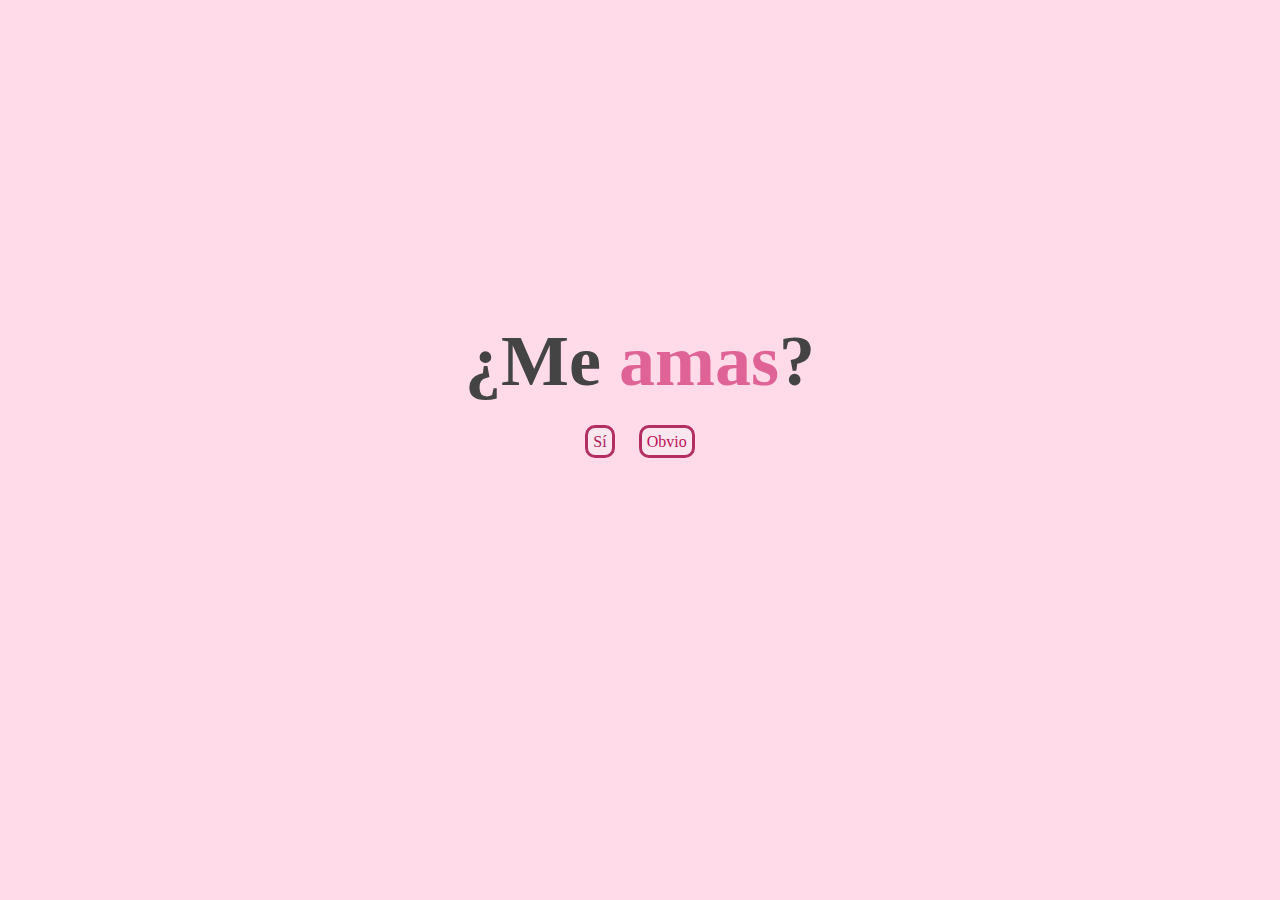
<file: index.html>
<!DOCTYPE html>
<html lang="en">
<head>
    <meta charset="UTF-8">
    <meta name="viewport" content="width=device-width, initial-scale=1.0">
    <title>Para ti</title>
    <link rel="stylesheet" href="styles.css">
</head>
<body>
    <div class="container">
        <div class="amas">
            <h2>¿Me <span>amas</span>?</h2>
            <a id="Sí" href="Sí.html">Sí</a>
            <a id="Obvio" href="Obvio.html">Obvio</a>
        </div>
    </div>
</body>
</html>
</file>
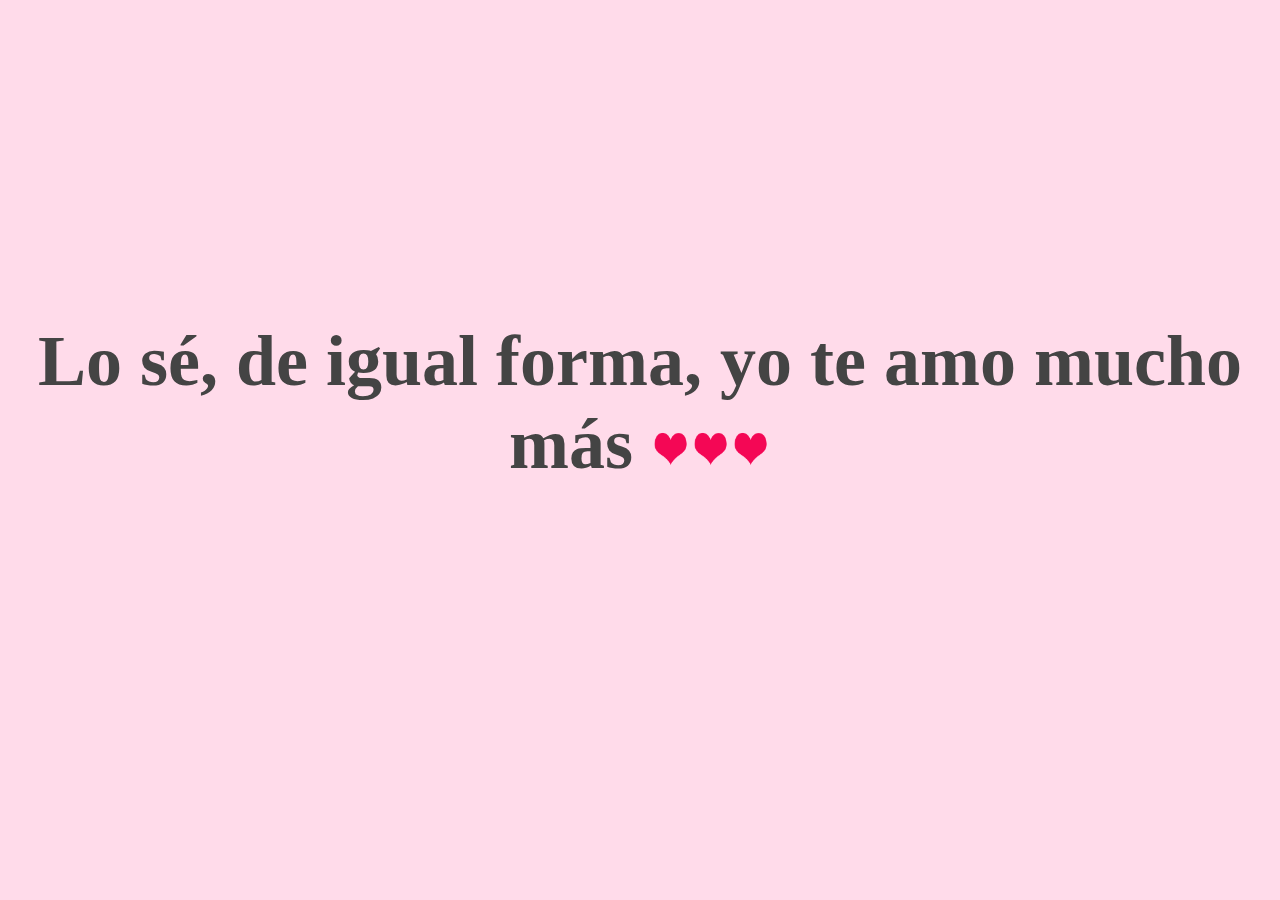
<file: Obvio.html>
<!DOCTYPE html>
<html lang="en">
<head>
    <meta charset="UTF-8">
    <meta name="viewport" content="width=device-width, initial-scale=1.0">
    <title>Obvio</title>
    <link rel="stylesheet" href="styles.css">
</head>
<body>
    <div class="container">
        <div class="Obvio">
            <h2>Lo sé, de igual forma, yo te amo mucho más <img src="image/corazón.png" alt=""><img src="image/corazón.png" alt=""><img src="image/corazón.png" alt=""></h2>
        </div>
    </div>
</body>
</html>
</file>
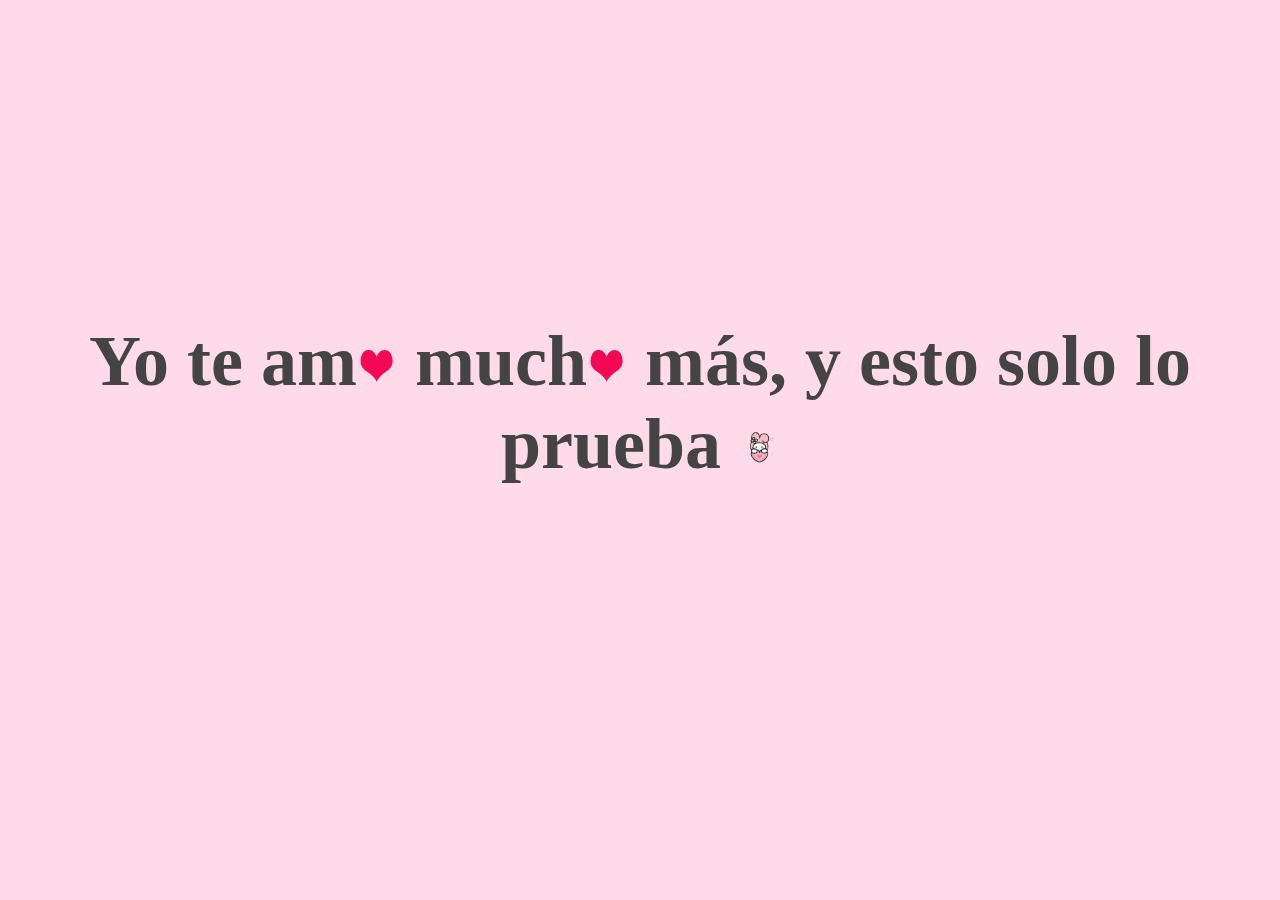
<file: Sí.html>
<!DOCTYPE html>
<html lang="en">
<head>
    <meta charset="UTF-8">
    <meta name="viewport" content="width=device-width, initial-scale=1.0">
    <title>Sí</title>
    <link rel="stylesheet" href="styles.css">
</head>
<body>
    <div class="container">
        <div class="Sí">
            <h2>Yo te am<img src="image/corazón.png" alt=""> much<img src="image/corazón.png" alt=""> más, y esto solo lo prueba <img src="image/mymelody.png" alt=""></h2>
        </div>
    </div>
</body>
</html>
</file>
<file: styles.css>
*{padding: 0;margin: 0;}
.container {height: 100vh;  
             width: 100vw;
            color: #444;
             background:#ffdbea;
            text-align: center;}
.amas, .Sí, .Obvio{
    padding-top: 25%;
}
h2{font-size: 72px;margin-bottom: 30px;}
.amas span{color:#e06397;}
.amas a{text-decoration: none;
       background: #fae6ee;
        padding: 5px;
       margin: 5px 10px;
       border: 3px solid #b32e63;
       border-radius: 10px ;
}
#Sí{color: #ad1c58;}
#Obvio{color: #bf0f58;}
img{height: 40px;width: 40px;
    animation: corazón 4s linear infinite;}

    @keyframes corazón{
        0% {transform: scale(.5);}
        50% {transform: scale(1.5);}
        100% {transform: scale(.5);}
    }
</file>
